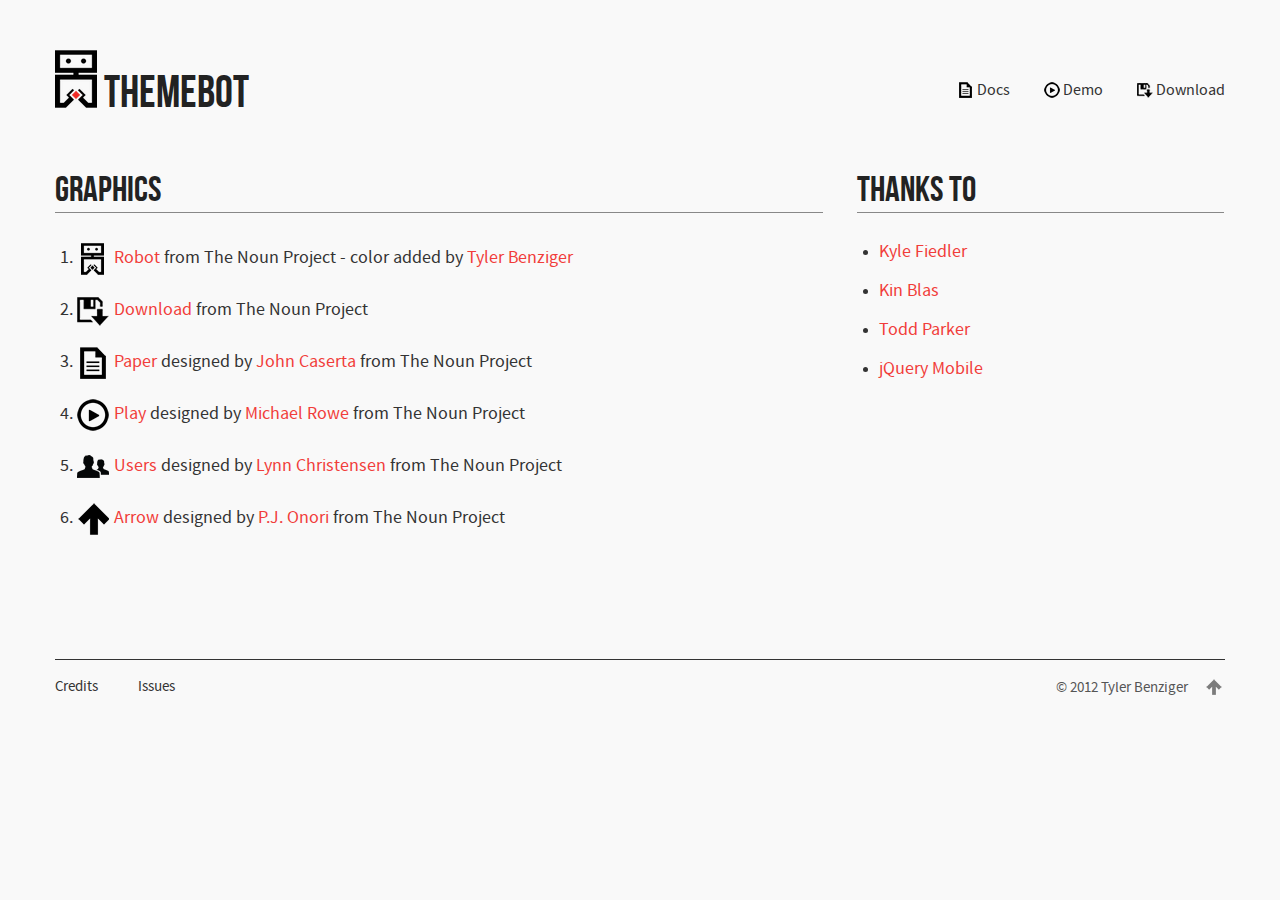
<file: credits.html>
<!DOCTYPE html>
<html>
<head>
  <meta http-equiv="content-type" content="text/html; charset=utf-8" />
  <meta name="viewport" content="width=device-width, initial-scale=1, maximum-scale=1">

  <title>ThemeBot</title>

  <link rel="stylesheet" href="css/skeleton.css" type="text/css" />
  <link rel="stylesheet" href="css/styles.css" type="text/css" />
  <link rel="stylesheet" href="css/font.css" type="text/css" />

  <script type="text/javascript" charset="utf-8" src="js/jquery.min.js"></script>
  <script type="text/javascript" charset="utf-8" src="js/layout.js"></script>
</head>
<body>

  <div class="header">
    <div class="container clearfix">
      <div class="twelve columns alpha">
        <a href="index.html" class="brand">ThemeBot</a>
      </div>
      <div class="four columns omega">
        <ul class="nav">
          <li>
            <a href="docs.html"><span class="icon16 paper"></span>Docs</a>
          </li>
          <li>
            <a href="demo.html"><span class="icon16 play"></span>Demo</a>
          </li>
          <li class="last">
            <a href="#"><span class="icon16 download"></span>Download</a>
          </li>
        </ul>
      </div>
    </div>
  </div>


  <div class="main credits">
    <div class="container">
      <div class="row">
        <div class="two-thirds column alpha">
          <div class="content-block">
            <h1>Graphics</h1>
            <ol>
              <li><a href="http://thenounproject.com/noun/robot/#icon-No699" target="_blank"><span class="icon32 robot"></span>Robot</a>  from The Noun Project - color added by <a href="http://tybenz.com">Tyler Benziger</a></li>
              <li><a href="http://thenounproject.com/noun/download/#icon-No433" target="_blank"><span class="icon32 download"></span>Download</a>  from The Noun Project</li>
              <li><a href="http://thenounproject.com/noun/paper/#icon-No1313" target="_blank"><span class="icon32 paper"></span>Paper</a> designed by <a href="http://thenounproject.com/johncaserta" target="_blank">John Caserta</a> from The Noun Project</li>
              <li><a href="http://thenounproject.com/noun/play/#icon-No5206" target="_blank"><span class="icon32 play"></span>Play</a> designed by <a href="http://thenounproject.com/Mikhail1986" target="_blank">Michael Rowe</a> from The Noun Project</li>
              <li><a href="http://thenounproject.com/noun/user/#icon-No4521" target="_blank"><span class="icon32 users"></span>Users</a> designed by <a href="http://thenounproject.com/lynnthemac" target="_blank">Lynn Christensen</a> from The Noun Project</li>
              <li><a href="http://thenounproject.com/noun/arrow/#icon-No2753" target="_blank"><span class="icon32 arrow-up"></span>Arrow</a> designed by <a href="http://thenounproject.com/somerandomdude" target="_blank">P.J. Onori</a> from The Noun Project</li>
            </ol>
          </div>
        </div>
        <div class="one-third column omega">
          <div class="content-block">
            <h1>Thanks to</h1>
              <ul>
                <li><a href="http://twitter.com/kylefiedler">Kyle Fiedler</a></li>
                <li><a href="twitter.com/jblas">Kin Blas</a></li>
                <li><a href="http://twitter.com/toddmparker">Todd Parker</a></li>
                <li><a href="http://jquerymobile.com">jQuery Mobile</a></li>
              </ul>
          </div>
        </div>
      </div>
    </div>
  </div>

  <div class="footer">
    <div class="container">
      <div class="eight columns alpha">
        <ul class="links">
          <li class="first">
            <a href="credits.html">Credits</a>
          </li>
          <li>
            <a href="http://github.com/tybenz/themebot/issues">Issues</a>
          </li>
        </ul>
      </div>
      <div class="eight columns omega">
        <div class="right">
          <span class="copyright">&copy; 2012 <a href="http://tybenz.com">Tyler Benziger</a></span>
          <a href="#" class="top-link"><span class="icon16 arrow-up"></span></a>
        </div>
      </div>
    </div>
  </div>

</body>
</html>
</file>
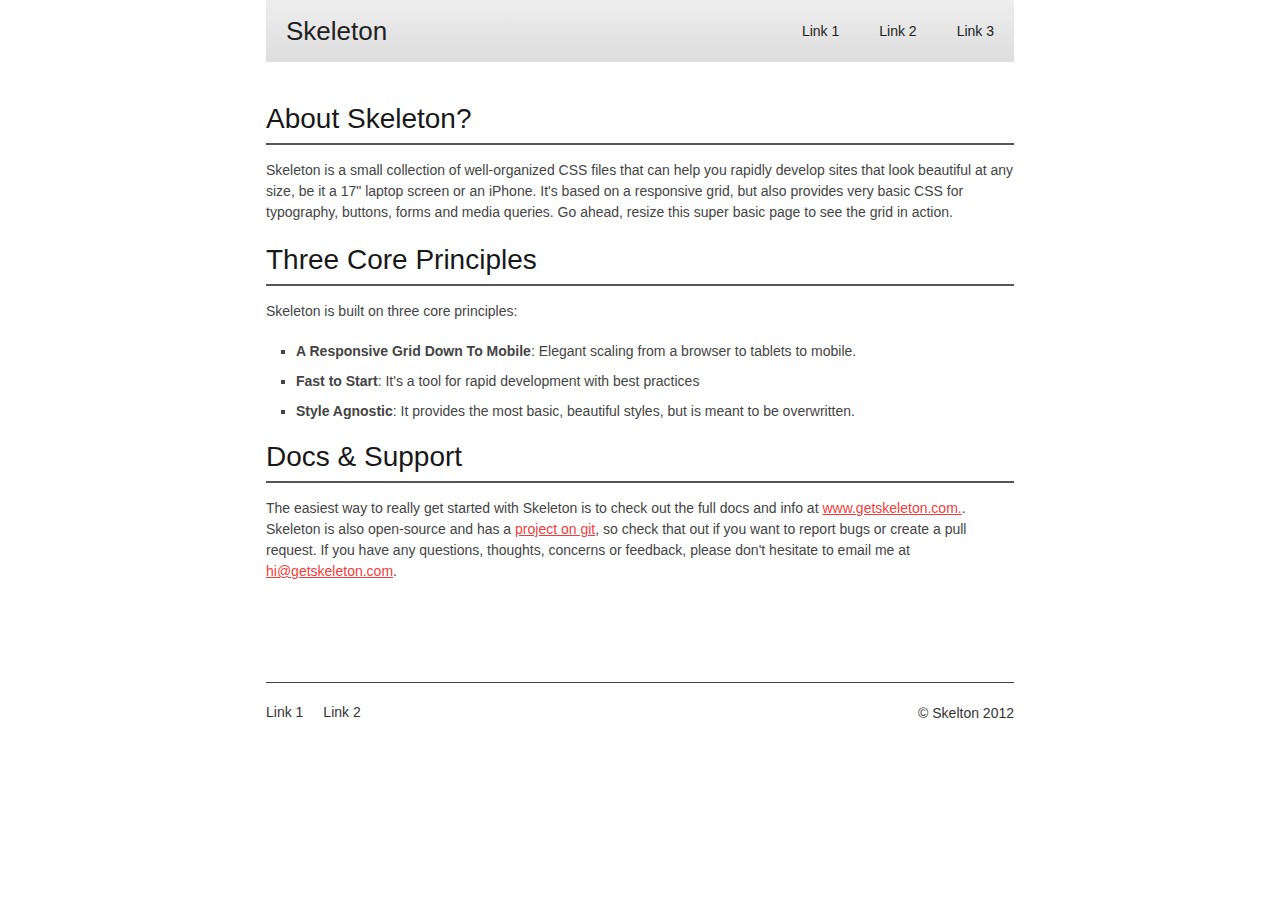
<file: skeleton/skeleton.html>
<!DOCTYPE html>
<!--[if lt IE 7 ]><html class="ie ie6" lang="en"> <![endif]-->
<!--[if IE 7 ]><html class="ie ie7" lang="en"> <![endif]-->
<!--[if IE 8 ]><html class="ie ie8" lang="en"> <![endif]-->
<!--[if (gte IE 9)|!(IE)]><!--><html lang="en"> <!--<![endif]-->
<head>

	<!-- Basic Page Needs
  ================================================== -->
	<meta charset="utf-8">
	<title>Your Page Title Here :)</title>
	<meta name="description" content="">
	<meta name="author" content="">

	<!-- Mobile Specific Metas
  ================================================== -->
	<meta name="viewport" content="width=device-width, initial-scale=1, maximum-scale=1">

	<!-- CSS
  ================================================== -->
	<link rel="stylesheet" href="skeleton.css" id="stylesheet">

	<!--[if lt IE 9]>
		<script src="http://html5shim.googlecode.com/svn/trunk/html5.js"></script>
	<![endif]-->

	<!-- Favicons
	================================================== -->
	<link rel="shortcut icon" href="images/favicon.ico">
	<link rel="apple-touch-icon" href="images/apple-touch-icon.png">
	<link rel="apple-touch-icon" sizes="72x72" href="images/apple-touch-icon-72x72.png">
	<link rel="apple-touch-icon" sizes="114x114" href="images/apple-touch-icon-114x114.png">

</head>
<body>



	<!-- Primary Page Layout
	================================================== -->

	<!-- Delete everything in this .container and get started on your own site! -->

    <div class="container">
      <div class="sixteen columns header">
        <ul class="nav">
          <li><a href="#">Link 1</a></li>
          <li><a href="#">Link 2</a></li>
          <li><a href="#">Link 3</a></li>
        </ul>
        <h1 class="logo">Skeleton</h1>
      </div>
    </div>
  <div class="container">
		<div class="sixteen columns">
			<div class="post">
        <h3>About Skeleton?</h3>
        <p>Skeleton is a small collection of well-organized CSS files that can help you rapidly develop sites that look beautiful at any size, be it a 17" laptop screen or an iPhone. It's based on a responsive grid, but also provides very basic CSS for typography, buttons, forms and media queries. Go ahead, resize this super basic page to see the grid in action.</p>
			</div>
			<div class="post">
        <h3>Three Core Principles</h3>
        <p>Skeleton is built on three core principles:</p>
			<ul class="square">
				<li><strong>A Responsive Grid Down To Mobile</strong>: Elegant scaling from a browser to tablets to mobile.</li>
				<li><strong>Fast to Start</strong>: It's a tool for rapid development with best practices</li>
				<li><strong>Style Agnostic</strong>: It provides the most basic, beautiful styles, but is meant to be overwritten.</li>
			</ul>
			</div>
			<div class="post">
        <h3>Docs &amp; Support</h3>
        <p>The easiest way to really get started with Skeleton is to check out the full docs and info at <a href="http://www.getskeleton.com">www.getskeleton.com.</a>. Skeleton is also open-source and has a <a href="https://github.com/dhgamache/skeleton">project on git</a>, so check that out if you want to report bugs or create a pull request. If you have any questions, thoughts, concerns or feedback, please don't hesitate to email me at <a href="mailto:hi@getskeleton.com">hi@getskeleton.com</a>.</p>
			</div>
      <div class="footer">
        <ul class="links">
          <li><a href="#">Link 1</a></li>
          <li><a href="#">Link 2</a></li>
        </ul>
        <div class="copyright">&copy; Skelton 2012</div>
      </div>
		</div>

	</div><!-- container -->


<!-- End Document
================================================== -->
</body>
</html>
</file>
<file: css/skeleton.css>
/*
* Skeleton V1.2
* Copyright 2011, Dave Gamache
* www.getskeleton.com
* Free to use under the MIT license.
* http://www.opensource.org/licenses/mit-license.php
* 6/20/2012
*/


/* Table of Contents
==================================================
    #Base 960 Grid
    #Tablet (Portrait)
    #Mobile (Portrait)
    #Mobile (Landscape)
    #Clearing */

/* #Base 1170 Grid
================================================== */

    .container                                  { position: relative; width: 1170px; margin: 0 auto; padding: 0; }
    .container .column,
    .container .columns                         { float: left; display: inline; margin-left: 17px; margin-right: 17px; }
    .row                                        { margin-bottom: 34px; }

    /* Nested Column Classes */
    .column.alpha, .columns.alpha               { margin-left: 0; }
    .column.omega, .columns.omega               { margin-right: 0; }

    /* Base Grid */
    .container .one.column,
    .container .one.columns                     { width: 41.25px;  }
    .container .two.columns                     { width: 116.5px; }
    .container .three.columns                   { width: 191.75px; }
    .container .four.columns                    { width: 267px; }
    .container .five.columns                    { width: 342.25px; }
    .container .six.columns                     { width: 417.5px; }
    .container .seven.columns                   { width: 492.75px; }
    .container .eight.columns                   { width: 568px; }
    .container .nine.columns                    { width: 643.25px; }
    .container .ten.columns                     { width: 718.5px; }
    .container .eleven.columns                  { width: 793.75px; }
    .container .twelve.columns                  { width: 869px; }
    .container .thirteen.columns                { width: 944.25px; }
    .container .fourteen.columns                { width: 1019.5px; }
    .container .fifteen.columns                 { width: 1094.75px; }
    .container .sixteen.columns                 { width: 1170px; }

    .container .one-third.column                { width: 367px; }
    .container .two-thirds.column               { width: 768px; }

    /* Offsets */
    .container .offset-by-one                   { padding-left: 75.25px;  }
    .container .offset-by-two                   { padding-left: 150.5px; }
    .container .offset-by-three                 { padding-left: 225.75px; }
    .container .offset-by-four                  { padding-left: 301.0px; }
    .container .offset-by-five                  { padding-left: 376.25px; }
    .container .offset-by-six                   { padding-left: 451.5px; }
    .container .offset-by-seven                 { padding-left: 526.75px; }
    .container .offset-by-eight                 { padding-left: 602.0px; }
    .container .offset-by-nine                  { padding-left: 677.25px; }
    .container .offset-by-ten                   { padding-left: 752.5px; }
    .container .offset-by-eleven                { padding-left: 827.75px; }
    .container .offset-by-twelve                { padding-left: 903.0px; }
    .container .offset-by-thirteen              { padding-left: 978.25px; }
    .container .offset-by-fourteen              { padding-left: 1053.5px; }
    .container .offset-by-fifteen               { padding-left: 1128.75px; }

/* #Base 960 Grid
================================================== */

    @media only screen and (min-width: 960px) and (max-width: 1169px) {
        .container                                  { position: relative; width: 960px; margin: 0 auto; padding: 0; }
        .container .column,
        .container .columns                         { float: left; display: inline; margin-left: 10px; margin-right: 10px; }
        .row                                        { margin-bottom: 20px; }

        /* Nested Column Classes */
        .column.alpha, .columns.alpha               { margin-left: 0; }
        .column.omega, .columns.omega               { margin-right: 0; }

        /* Base Grid */
        .container .one.column,
        .container .one.columns                     { width: 40px;  }
        .container .two.columns                     { width: 100px; }
        .container .three.columns                   { width: 160px; }
        .container .four.columns                    { width: 220px; }
        .container .five.columns                    { width: 280px; }
        .container .six.columns                     { width: 340px; }
        .container .seven.columns                   { width: 400px; }
        .container .eight.columns                   { width: 460px; }
        .container .nine.columns                    { width: 520px; }
        .container .ten.columns                     { width: 580px; }
        .container .eleven.columns                  { width: 640px; }
        .container .twelve.columns                  { width: 700px; }
        .container .thirteen.columns                { width: 760px; }
        .container .fourteen.columns                { width: 820px; }
        .container .fifteen.columns                 { width: 880px; }
        .container .sixteen.columns                 { width: 940px; }

        .container .one-third.column                { width: 300px; }
        .container .two-thirds.column               { width: 620px; }

        /* Offsets */
        .container .offset-by-one                   { padding-left: 60px;  }
        .container .offset-by-two                   { padding-left: 120px; }
        .container .offset-by-three                 { padding-left: 180px; }
        .container .offset-by-four                  { padding-left: 240px; }
        .container .offset-by-five                  { padding-left: 300px; }
        .container .offset-by-six                   { padding-left: 360px; }
        .container .offset-by-seven                 { padding-left: 420px; }
        .container .offset-by-eight                 { padding-left: 480px; }
        .container .offset-by-nine                  { padding-left: 540px; }
        .container .offset-by-ten                   { padding-left: 600px; }
        .container .offset-by-eleven                { padding-left: 660px; }
        .container .offset-by-twelve                { padding-left: 720px; }
        .container .offset-by-thirteen              { padding-left: 780px; }
        .container .offset-by-fourteen              { padding-left: 840px; }
        .container .offset-by-fifteen               { padding-left: 900px; }
    }



/* #Tablet (Portrait)
================================================== */

    /* Note: Design for a width of 768px */

    @media only screen and (min-width: 768px) and (max-width: 959px) {
        .container                                  { width: 768px; }
        .container .column,
        .container .columns                         { margin-left: 10px; margin-right: 10px;  }
        .column.alpha, .columns.alpha               { margin-left: 0; margin-right: 10px; }
        .column.omega, .columns.omega               { margin-right: 0; margin-left: 10px; }
        .alpha.omega                                { margin-left: 0; margin-right: 0; }

        .container .one.column,
        .container .one.columns                     { width: 28px; }
        .container .two.columns                     { width: 76px; }
        .container .three.columns                   { width: 124px; }
        .container .four.columns                    { width: 172px; }
        .container .five.columns                    { width: 220px; }
        .container .six.columns                     { width: 268px; }
        .container .seven.columns                   { width: 316px; }
        .container .eight.columns                   { width: 364px; }
        .container .nine.columns                    { width: 412px; }
        .container .ten.columns                     { width: 460px; }
        .container .eleven.columns                  { width: 508px; }
        .container .twelve.columns                  { width: 556px; }
        .container .thirteen.columns                { width: 604px; }
        .container .fourteen.columns                { width: 652px; }
        .container .fifteen.columns                 { width: 700px; }
        .container .sixteen.columns                 { width: 748px; }

        .container .one-third.column                { width: 236px; }
        .container .two-thirds.column               { width: 492px; }

        /* Offsets */
        .container .offset-by-one                   { padding-left: 48px; }
        .container .offset-by-two                   { padding-left: 96px; }
        .container .offset-by-three                 { padding-left: 144px; }
        .container .offset-by-four                  { padding-left: 192px; }
        .container .offset-by-five                  { padding-left: 240px; }
        .container .offset-by-six                   { padding-left: 288px; }
        .container .offset-by-seven                 { padding-left: 336px; }
        .container .offset-by-eight                 { padding-left: 384px; }
        .container .offset-by-nine                  { padding-left: 432px; }
        .container .offset-by-ten                   { padding-left: 480px; }
        .container .offset-by-eleven                { padding-left: 528px; }
        .container .offset-by-twelve                { padding-left: 576px; }
        .container .offset-by-thirteen              { padding-left: 624px; }
        .container .offset-by-fourteen              { padding-left: 672px; }
        .container .offset-by-fifteen               { padding-left: 720px; }
    }


/*  #Mobile (Portrait)
================================================== */

    /* Note: Design for a width of 320px */

    @media only screen and (max-width: 767px) {
        .container { width: 300px; }
        .container .columns,
        .container .column { margin: 0; }

        .container .one.column,
        .container .one.columns,
        .container .two.columns,
        .container .three.columns,
        .container .four.columns,
        .container .five.columns,
        .container .six.columns,
        .container .seven.columns,
        .container .eight.columns,
        .container .nine.columns,
        .container .ten.columns,
        .container .eleven.columns,
        .container .twelve.columns,
        .container .thirteen.columns,
        .container .fourteen.columns,
        .container .fifteen.columns,
        .container .sixteen.columns,
        .container .one-third.column,
        .container .two-thirds.column  { width: 300px; }

        /* Offsets */
        .container .offset-by-one,
        .container .offset-by-two,
        .container .offset-by-three,
        .container .offset-by-four,
        .container .offset-by-five,
        .container .offset-by-six,
        .container .offset-by-seven,
        .container .offset-by-eight,
        .container .offset-by-nine,
        .container .offset-by-ten,
        .container .offset-by-eleven,
        .container .offset-by-twelve,
        .container .offset-by-thirteen,
        .container .offset-by-fourteen,
        .container .offset-by-fifteen { padding-left: 0; }

    }


/* #Mobile (Landscape)
================================================== */

    /* Note: Design for a width of 480px */

    @media only screen and (min-width: 480px) and (max-width: 767px) {
        .container { width: 420px; }
        .container .columns,
        .container .column { margin: 0; }

        .container .one.column,
        .container .one.columns,
        .container .two.columns,
        .container .three.columns,
        .container .four.columns,
        .container .five.columns,
        .container .six.columns,
        .container .seven.columns,
        .container .eight.columns,
        .container .nine.columns,
        .container .ten.columns,
        .container .eleven.columns,
        .container .twelve.columns,
        .container .thirteen.columns,
        .container .fourteen.columns,
        .container .fifteen.columns,
        .container .sixteen.columns,
        .container .one-third.column,
        .container .two-thirds.column { width: 420px; }
    }


/* #Clearing
================================================== */

    /* Self Clearing Goodness */
    .container:after { content: "\0020"; display: block; height: 0; clear: both; visibility: hidden; }

    /* Use clearfix class on parent to clear nested columns,
    or wrap each row of columns in a <div class="row"> */
    .clearfix:before,
    .clearfix:after,
    .row:before,
    .row:after {
      content: '\0020';
      display: block;
      overflow: hidden;
      visibility: hidden;
      width: 0;
      height: 0; }
    .row:after,
    .clearfix:after {
      clear: both; }
    .row,
    .clearfix {
      zoom: 1; }

    /* You can also use a <br class="clear" /> to clear columns */
    .clear {
      clear: both;
      display: block;
      overflow: hidden;
      visibility: hidden;
      width: 0;
      height: 0;
    }
</file>
<file: css/styles.css>
html, body {
  overflow-x: hidden;
}

body {
  font-family: 'Source Sans Pro', Helvetica, Arial, sans-serif;
  margin: 0;
  color: #555;
  background-color: #f9f9f9;
}

h1, h2, h3, h4, h5 {
  margin: 7px 0;
  color: #222;
  font-family: 'Bebas Neue', Helvetica, Arial, sans-serif;
  font-weight: normal;
}

a {
  color: #f13d3a;
  text-decoration: none;
}

a:hover {
  text-decoration: underline;
  color: #f13d3a;
}

.button {
  display: inline-block;
  border: 1px solid #f13d3a;
  border-radius: 2px;
  box-shadow: 0 2px 2px 0 rgba(0,0,0,0.3);
  padding: 3px 10px;
  font-family: 'Bebas Neue', Helvetica, Arial, sans-serif;
  background-color: #f13d3a;
  background-image: -webkit-gradient(linear, left top, left bottom, from(#f13d3a), to(#CC2500));
  background-image: -webkit-linear-gradient(top, #f13d3a, #CC2500);
  background-image:    -moz-linear-gradient(top, #f13d3a, #CC2500);
  background-image:      -o-linear-gradient(top, #f13d3a, #CC2500);
  background-image:         linear-gradient(to bottom, #f13d3a, #CC2500);
  box-shadow: 0 2px 3px 0 rgba(0, 0, 0, 0.3);
  color: #f9f9f9 !important;
  text-shadow: 0 -1px 1px #444;
}

.small-button {
  font-size: 30px;
}

.button:hover {
  text-decoration: none;
  background-color: #f13d3a;
  background-image: -webkit-gradient(linear, left top, left bottom, from(#f13d3a), to(#D92512));
  background-image: -webkit-linear-gradient(top, #f13d3a, #D92512);
  background-image:    -moz-linear-gradient(top, #f13d3a, #D92512);
  background-image:      -o-linear-gradient(top, #f13d3a, #D92512);
  background-image:         linear-gradient(to bottom, #f13d3a, #D92512);
}

.button:active {
  position: relative;
  top: 2px;
  box-shadow: 0 0 3px 0 rgba(0, 0, 0, 0.3);
  background-color: #D92512;
  background-image: -webkit-gradient(linear, left top, left bottom, from(#D92512), to(#f13d3a));
  background-image: -webkit-linear-gradient(top, #D92512, #f13d3a);
  background-image:    -moz-linear-gradient(top, #D92512, #f13d3a);
  background-image:      -o-linear-gradient(top, #D92512, #f13d3a);
  background-image:         linear-gradient(to bottom, #D92512, #f13d3a);
}

.center {
  text-align: center;
}

.right {
  float: right !important;
}

.left {
  float: left;
}

.header {
  padding: 10px 0;
  margin: 40px 0;
}

.header .container {
  position: relative;
}

.brand {
  color: #222;
  font-size: 45px;
  font-family: 'Bebas Neue', Helvetica, Arial, sans-serif;
  float: left;
  width: 145px;
  height: 45px;
  padding-left: 49px;
  padding-top: 17px;
  background: url(../img/robot-red.png) no-repeat;
  vertical-align: text-bottom;
}

.brand:hover {
  text-decoration: none;
}

.brand img {
  height: 58px;
  margin-right: 7px;
}

.header .nav {
  list-style: none;
  padding: 0;
  color: #333;
  font-size: 16px;
  line-height: 16px;
  margin: 0;
  margin: 33px 0 0;
}

.header .nav img {
  height: 16px;
  vertical-align: middle;
  margin-right: 5px;
}

.header .nav li {
  float: left;
  margin: 0 34px 0 0;
}

.header .nav li.last {
  margin-right: 0;
}

.header .nav a {
  color: inherit;
}

.main {
  position: relative;
}

.banner {
  background-color: #252525;
  padding: 40px 20px;
  margin-bottom: 40px;
  color: #f9f9f9;
}

.tipbot {
  overflow: visible;
  position: relative;
  padding-right: 0;
  padding-left: 0;
}

.tipbot:before, .tipbot:after {
  content: "";
  position: absolute;
  background-color: #252525;
  top: 0;
  bottom: 0;
  width: 9999px;
  right: 100%;
}

.tipbot:before {
  right: 100%; 
}

.tipbot:after {
  left: 100%;
}

.tipbot strong {
  color: #f13d3a;
}

.tipbot h2 {
  font-size: 22px;
  margin: 0;
  float: left;
  position: relative;
  top: 3px;
  margin-right: 15px;
  color: inherit;
}

.content-block .tipbot h2, .landing .content-block h2 {
  border-bottom: none;
}

.content-block .tipbot p {
  font-size: 32px;
  line-height: 1.3em;
  margin: 0;
  position: relative;
}

.hero.banner {
  padding: 60px 0 80px;
  margin: 0 0 40px;
}

.hero.banner h1 {
  font-size: 77.8px;
  line-height: 75px;
  margin: 20px 0 0;
  text-shadow: 1px 1px 0 #000;
  color: inherit;
}

.hero.banner p {
  line-height: 150%;
  margin: 0;
  font-size: 21px;
  color: inherit;
}

.hero.banner .button {
  font-size: 52px;
  text-align: center;
  line-height: 42px;
  padding: 25px 0 23px;
  margin-top: 27px;
  width: 100%;
  border-radius: 10px;
}

.subnav {
  background: #f0f0f0;
  border-radius: 3px;
  border: 1px solid #bbbbbb;
  list-style: none;
  margin: 0 0 20px;
  color: #333;
  padding: 15px 30px;
  font-family: 'Bebas Neue', Helvetica, Arial, sans-serif;
  -webkit-box-shadow: 0px 0px 3px 0px rgba(0,0,0,0.2) inset;
  box-shadow: 0px 0px 3px 0px rgba(0,0,0,0.2) inset;
}

.subnav li {
  margin: 20px 0;
  font-size: 26px;
  letter-spacing: 0.05em;
  text-shadow: 0 1px 0 white;
}

.subnav a {
  color: inherit;
}

.content-block {
  font-size: 18px;
}

.content-block p {
  margin-bottom: 40px;
  line-height: 1.4em;
}

.content-block h1, .content-block h2, .content-block h3, .content-block h4, .content-block h5 {
  border-bottom: 1px solid #888;
}

.placeholder {
  border: 2px solid #222;
  width: 180px;
  float: left;
  margin-right: 20px;
  height: 180px;
  background-color: #eee;
  text-align: center;
}

.placeholder:after {
  content: "Image goes here";
  position: relative;
  top: 80px;
  color: #222;
}

.placeholder.round {
  border-radius: 100px;
}

.placeholder.light {
  background: #eee;
}

.placeholder.medium {
  background: #ddd;
}

.placeholder.dark {
  background: #aaa;
}

.placeholder.darkest {
  background: #666;
}

.placeholder.green {
  background: #00f485;
}

.placeholder.red {
  background: #f42500;
}

.placeholder.blue {
  background: #0085f4;
}

.placeholder.yellow {
  background: #fec106;
}

.placeholder.right {
  float: right;
  margin-right: 0;
  margin-left: 20px;
}

.landing .content-block img {
  float: left;
  margin-right: 20px;
  width: 80px;
}

.footer {
  font-size: 15px;
  margin-top: 60px;
}

.footer .container {
  padding-top: 20px;
  border-top: 1px solid #333;
}

.footer .links {
  list-style: none;
  padding: 0;
  margin: 0;
}

.footer .links li {
  margin: 0 20px;
  float: left;
}

.footer .links li.first {
  margin-left: 0;
}

.footer a {
  color: inherit;
}

.footer .right {
  text-align: right;
  height: 108px;
  position: relative;
  width: 300px;
}

.footer .top-link {
  float: none;
  margin: 0 0 0 15px;
  vertical-align: middle;
}

pre {
  border: 1px solid #aaa;
  padding: 10px;
  margin-bottom: 40px;
  line-height: 1.4em;
}

ol, ul {
  padding-left: 22px;
  margin: 30px 0;
  color: #333;
}

ol li, ul li {
  margin: 20px 0;
}

.top-link {
  font-size: 14px;
  font-family: 'Source Sans Pro', Helvetica, Arial, sans-serif;
  color: inherit;
  float: right;
  margin-top: 23px;
  opacity: .5;
}

.top-link img {
  height: 14px;
}

.top-link:hover {
  opacity: 1;
}

.credits ol img {
  height: 32px;
  vertical-align:middle;
  margin-right: 5px;
}

.icon16{
  display: inline-block;
  vertical-align: middle;
  position: relative;
  top: -1px;
  width:16px;
  height:16px;
  margin-right: 3px;
  background:url("../img/icons16.png") top left no-repeat;
}
.icon16.arrow-up{ background-position:0 0; }
.icon16.paper{ background-position:-16px 0; }
.icon16.users{ background-position:-32px 0; }
.icon16.play{ background-position:-48px 0; }
.icon16.robot{ background-position:-64px 0; }
.icon16.download{ background-position:-80px 0; }

.icon32{
  display: inline-block;
  vertical-align: middle;
  width:32px;
  height:32px;
  margin-right: 5px;
  background:url("../img/icons32.png") top left no-repeat;
}
.icon32.arrow-up{ background-position:0 0; }
.icon32.paper{ background-position:-32px 0; }
.icon32.users{ background-position:-64px 0; }
.icon32.play{ background-position:-96px 0; }
.icon32.robot{ background-position:-128px 0; }
.icon32.download{ background-position:-160px 0; }

@media only screen and (min-width: 960px) and (max-width: 1169px) {
  .hero.banner h1 {
    font-size: 62px;
    margin-bottom: 0;
  }

  .hero.banner p {
    font-size: 16.7px;
  }

  .hero.banner .button {
    font-size: 60px;
    padding: 27px 0 23px;
  }

  .content-block {
    font-size: 16px;
  }

  .header .nav li {
    margin-right: 15px;
    font-size: 15px;
  }
}
@media only screen and (min-width: 959px) {
  .header .nav .small {
    display: inline;
  }
  .header .nav .large {
    display: none;
  }
}

@media only screen and (max-width: 767px) {
  .header .nav .small {
    display: inline;
  }
  .header .nav .large {
    display: none;
  }
}

@media only screen and (min-width: 768px) and (max-width: 959px) {
  .hero.banner h1 {
    font-size: 49.8px;
    margin-bottom: 0;
  }

  .hero.banner p {
    font-size: 18px;
  }

  .hero.banner .button {
    font-size: 60px;
    padding: 44px 0 41px;
  }

  .content-block {
    font-size: 16px;
  }

  .header .nav {
    margin: 26px 0 0;
  }

  .header .nav li {
    margin-right: 30px;
  }

  .content-block {
    font-size: 14px;
  }
  .header .nav .small {
    display: none;
  }
  .header .nav .large {
    display: inline;
  }
}

@media only screen and (max-width: 758px) {
  .hero.banner h1 {
    font-size: 91px;
    line-height: 79px;
    margin-bottom: 20px;
  }

  .hero.banner p {
    font-size: 18px;
  }

  .hero.banner .button {
    font-size: 83px;
    padding: 44px 0 41px;
  }

  .footer .right {
    position: relative;
    bottom: 17px;
  }
}

@media only screen and (max-width: 479px) {
  .hero.banner h1 {
    font-size: 73.7px;
    line-height: 71px;
  }

  .hero.banner p {
    font-size: 19px;
  }

  .footer .links li {
    margin: 0 9px;
  }

  .subnav {
    padding: 0 18px;
  }

  .subnav li {
    font-size: 22px;
  }
}
</file>
<file: css/font.css>
@font-face {
    font-family: 'Bebas Neue';
    src: url('../font/bebas-neue/BebasNeue-webfont.eot');
    src: url('../font/bebas-neue/BebasNeue-webfont.eot?#iefix') format('embedded-opentype'),
         url('../font/bebas-neue/BebasNeue-webfont.woff') format('woff'),
         url('../font/bebas-neue/BebasNeue-webfont.ttf') format('truetype'),
         url('../font/bebas-neue/BebasNeue-webfont.svg#BebasNeueRegular') format('svg');
    font-weight: normal;
    font-style: normal;
}

@font-face {
    font-family: 'Source Sans Pro';
    src: url('../font/source-sans-pro/SourceSansPro-SemiboldIt-webfont.eot');
    src: url('../font/source-sans-pro/SourceSansPro-SemiboldIt-webfont.eot?#iefix') format('embedded-opentype'),
         url('../font/source-sans-pro/SourceSansPro-SemiboldIt-webfont.woff') format('woff'),
         url('../font/source-sans-pro/SourceSansPro-SemiboldIt-webfont.ttf') format('truetype'),
         url('../font/source-sans-pro/SourceSansPro-SemiboldIt-webfont.svg#SourceSansProSemiboldItalic') format('svg');
    font-weight: bold;
    font-style: italic;
}

@font-face {
    font-family: 'Source Sans Pro';
    src: url('../font/source-sans-pro/SourceSansPro-Bold-webfont.eot');
    src: url('../font/source-sans-pro/SourceSansPro-Bold-webfont.eot?#iefix') format('embedded-opentype'),
         url('../font/source-sans-pro/SourceSansPro-Bold-webfont.woff') format('woff'),
         url('../font/source-sans-pro/SourceSansPro-Bold-webfont.ttf') format('truetype'),
         url('../font/source-sans-pro/SourceSansPro-Bold-webfont.svg#SourceSansProBold') format('svg');
    font-weight: 800;
    font-style: normal;
}

@font-face {
    font-family: 'Source Sans Pro';
    src: url('../font/source-sans-pro/SourceSansPro-BoldIt-webfont.eot');
    src: url('../font/source-sans-pro/SourceSansPro-BoldIt-webfont.eot?#iefix') format('embedded-opentype'),
         url('../font/source-sans-pro/SourceSansPro-BoldIt-webfont.woff') format('woff'),
         url('../font/source-sans-pro/SourceSansPro-BoldIt-webfont.ttf') format('truetype'),
         url('../font/source-sans-pro/SourceSansPro-BoldIt-webfont.svg#SourceSansProBoldItalic') format('svg');
    font-weight: bold;
    font-style: italic;
}

@font-face {
    font-family: 'Source Sans Pro';
    src: url('../font/source-sans-pro/SourceSansPro-Black-webfont.eot');
    src: url('../font/source-sans-pro/SourceSansPro-Black-webfont.eot?#iefix') format('embedded-opentype'),
         url('../font/source-sans-pro/SourceSansPro-Black-webfont.woff') format('woff'),
         url('../font/source-sans-pro/SourceSansPro-Black-webfont.ttf') format('truetype'),
         url('../font/source-sans-pro/SourceSansPro-Black-webfont.svg#SourceSansProBlack') format('svg');
    font-weight: 900;
    font-style: normal;
}

@font-face {
    font-family: 'Source Sans Pro';
    src: url('../font/source-sans-pro/SourceSansPro-BlackIt-webfont.eot');
    src: url('../font/source-sans-pro/SourceSansPro-BlackIt-webfont.eot?#iefix') format('embedded-opentype'),
         url('../font/source-sans-pro/SourceSansPro-BlackIt-webfont.woff') format('woff'),
         url('../font/source-sans-pro/SourceSansPro-BlackIt-webfont.ttf') format('truetype'),
         url('../font/source-sans-pro/SourceSansPro-BlackIt-webfont.svg#SourceSansProBlackItalic') format('svg');
    font-weight: 900;
    font-style: italic;
}

@font-face {
    font-family: 'Source Sans Pro';
    src: url('../font/source-sans-pro/SourceSansPro-ExtraLight-webfont.eot');
    src: url('../font/source-sans-pro/SourceSansPro-ExtraLight-webfont.eot?#iefix') format('embedded-opentype'),
         url('../font/source-sans-pro/SourceSansPro-ExtraLight-webfont.woff') format('woff'),
         url('../font/source-sans-pro/SourceSansPro-ExtraLight-webfont.ttf') format('truetype'),
         url('../font/source-sans-pro/SourceSansPro-ExtraLight-webfont.svg#SourceSansProExtraLight') format('svg');
    font-weight: 100;
    font-style: normal;
}

@font-face {
    font-family: 'Source Sans Pro';
    src: url('../font/source-sans-pro/SourceSansPro-ExtraLightIt-webfont.eot');
    src: url('../font/source-sans-pro/SourceSansPro-ExtraLightIt-webfont.eot?#iefix') format('embedded-opentype'),
         url('../font/source-sans-pro/SourceSansPro-ExtraLightIt-webfont.woff') format('woff'),
         url('../font/source-sans-pro/SourceSansPro-ExtraLightIt-webfont.ttf') format('truetype'),
         url('../font/source-sans-pro/SourceSansPro-ExtraLightIt-webfont.svg#SourceSansProExtraLightItalic') format('svg');
    font-weight: 100;
    font-style: italic;
}

@font-face {
    font-family: 'Source Sans Pro';
    src: url('../font/source-sans-pro/SourceSansPro-Light-webfont.eot');
    src: url('../font/source-sans-pro/SourceSansPro-Light-webfont.eot?#iefix') format('embedded-opentype'),
         url('../font/source-sans-pro/SourceSansPro-Light-webfont.woff') format('woff'),
         url('../font/source-sans-pro/SourceSansPro-Light-webfont.ttf') format('truetype'),
         url('../font/source-sans-pro/SourceSansPro-Light-webfont.svg#SourceSansProLight') format('svg');
    font-weight: lighter;
    font-style: normal;
}

@font-face {
    font-family: 'Source Sans Pro';
    src: url('../font/source-sans-pro/SourceSansPro-LightIt-webfont.eot');
    src: url('../font/source-sans-pro/SourceSansPro-LightIt-webfont.eot?#iefix') format('embedded-opentype'),
         url('../font/source-sans-pro/SourceSansPro-LightIt-webfont.woff') format('woff'),
         url('../font/source-sans-pro/SourceSansPro-LightIt-webfont.ttf') format('truetype'),
         url('../font/source-sans-pro/SourceSansPro-LightIt-webfont.svg#SourceSansProLightItalic') format('svg');
    font-weight: lighter;
    font-style: italic;
}

@font-face {
    font-family: 'Source Sans Pro';
    src: url('../font/source-sans-pro/SourceSansPro-Regular-webfont.eot');
    src: url('../font/source-sans-pro/SourceSansPro-Regular-webfont.eot?#iefix') format('embedded-opentype'),
         url('../font/source-sans-pro/SourceSansPro-Regular-webfont.woff') format('woff'),
         url('../font/source-sans-pro/SourceSansPro-Regular-webfont.ttf') format('truetype'),
         url('../font/source-sans-pro/SourceSansPro-Regular-webfont.svg#SourceSansProRegular') format('svg');
    font-weight: normal;
    font-style: normal;
}

@font-face {
    font-family: 'Source Sans Pro';
    src: url('../font/source-sans-pro/SourceSansPro-It-webfont.eot');
    src: url('../font/source-sans-pro/SourceSansPro-It-webfont.eot?#iefix') format('embedded-opentype'),
         url('../font/source-sans-pro/SourceSansPro-It-webfont.woff') format('woff'),
         url('../font/source-sans-pro/SourceSansPro-It-webfont.ttf') format('truetype'),
         url('../font/source-sans-pro/SourceSansPro-It-webfont.svg#SourceSansProItalic') format('svg');
    font-weight: normal;
    font-style: italic;
}

@font-face {
    font-family: 'Source Sans Pro';
    src: url('../font/source-sans-pro/SourceSansPro-Semibold-webfont.eot');
    src: url('../font/source-sans-pro/SourceSansPro-Semibold-webfont.eot?#iefix') format('embedded-opentype'),
         url('../font/source-sans-pro/SourceSansPro-Semibold-webfont.woff') format('woff'),
         url('../font/source-sans-pro/SourceSansPro-Semibold-webfont.ttf') format('truetype'),
         url('../font/source-sans-pro/SourceSansPro-Semibold-webfont.svg#SourceSansProSemibold') format('svg');
    font-weight: bold;
    font-style: normal;
}

@font-face {
    font-family: 'Source Code Pro';
    src: url('../font/source-code-pro/SourceCodePro-Regular-webfont.eot');
    src: url('../font/source-code-pro/SourceCodePro-Regular-webfont.eot?#iefix') format('embedded-opentype'),
         url('../font/source-code-pro/SourceCodePro-Regular-webfont.woff') format('woff'),
         url('../font/source-code-pro/SourceCodePro-Regular-webfont.ttf') format('truetype'),
         url('../font/source-code-pro/SourceCodePro-Regular-webfont.svg#SourceCodeProRegular') format('svg');
    font-weight: normal;
    font-style: normal;
}

@font-face {
    font-family: 'Source Code Pro';
    src: url('../font/source-code-pro/SourceCodePro-Semibold-webfont.eot');
    src: url('../font/source-code-pro/SourceCodePro-Semibold-webfont.eot?#iefix') format('embedded-opentype'),
         url('../font/source-code-pro/SourceCodePro-Semibold-webfont.woff') format('woff'),
         url('../font/source-code-pro/SourceCodePro-Semibold-webfont.ttf') format('truetype'),
         url('../font/source-code-pro/SourceCodePro-Semibold-webfont.svg#SourceCodeProSemibold') format('svg');
    font-weight: bold;
    font-style: normal;
}

@font-face {
    font-family: 'Source Code Pro';
    src: url('../font/source-code-pro/SourceCodePro-Bold-webfont.eot');
    src: url('../font/source-code-pro/SourceCodePro-Bold-webfont.eot?#iefix') format('embedded-opentype'),
         url('../font/source-code-pro/SourceCodePro-Bold-webfont.woff') format('woff'),
         url('../font/source-code-pro/SourceCodePro-Bold-webfont.ttf') format('truetype'),
         url('../font/source-code-pro/SourceCodePro-Bold-webfont.svg#SourceCodeProBold') format('svg');
    font-weight: bolder;
    font-style: normal;
}
</file>
<file: skeleton/skeleton.css>
/*
* Skeleton V1.2
* Copyright 2011, Dave Gamache
* www.getskeleton.com
* Free to use under the MIT license.
* http://www.opensource.org/licenses/mit-license.php
* 6/20/2012
*/


/* Table of Content
==================================================
	#Reset & Basics
	#Basic Styles
	#Site Styles
	#Typography
	#Links
	#Lists
	#Images
	#Buttons
	#Forms
	#Misc */


/* #Reset & Basics (Inspired by E. Meyers)
================================================== */
	html, body, div, span, applet, object, iframe, h1, h2, h3, h4, h5, h6, p, blockquote, pre, a, abbr, acronym, address, big, cite, code, del, dfn, em, img, ins, kbd, q, s, samp, small, strike, strong, sub, sup, tt, var, b, u, i, center, dl, dt, dd, ol, ul, li, fieldset, form, label, legend, table, caption, tbody, tfoot, thead, tr, th, td, article, aside, canvas, details, embed, figure, figcaption, footer, header, hgroup, menu, nav, output, ruby, section, summary, time, mark, audio, video {
		margin: 0;
		padding: 0;
		border: 0;
		font-size: 100%;
		font: inherit;
		vertical-align: baseline; }
	article, aside, details, figcaption, figure, footer, header, hgroup, menu, nav, section {
		display: block; }
	body {
		line-height: 1; }
	ol, ul {
		list-style: none; }
	blockquote, q {
		quotes: none; }
	blockquote:before, blockquote:after,
	q:before, q:after {
		content: '';
		content: none; }
	table {
		border-collapse: collapse;
		border-spacing: 0; }


/* #Basic Styles
================================================== */
	body {
		background: #fff;
		font: 14px/21px "HelveticaNeue", "Helvetica Neue", Helvetica, Arial, sans-serif;
		color: #444;
		-webkit-font-smoothing: antialiased; /* Fix for webkit rendering */
		-webkit-text-size-adjust: 100%;
 }


/* #Typography
================================================== */
	h1, h2, h3, h4, h5, h6 {
		color: #181818;
		font-family: "Georgia", "Times New Roman", serif;
		font-weight: normal; }
	h1 a, h2 a, h3 a, h4 a, h5 a, h6 a { font-weight: inherit; }
	h1 { font-size: 46px; line-height: 50px; margin-bottom: 14px;}
	h2 { font-size: 35px; line-height: 40px; margin-bottom: 10px; }
	h3 { font-size: 28px; line-height: 34px; margin-bottom: 8px; }
	h4 { font-size: 21px; line-height: 30px; margin-bottom: 4px; }
	h5 { font-size: 17px; line-height: 24px; }
	h6 { font-size: 14px; line-height: 21px; }
	.subheader { color: #777; }

	p { margin: 0 0 20px 0; }
	p img { margin: 0; }
	p.lead { font-size: 21px; line-height: 27px; color: #777;  }

	em { font-style: italic; }
	strong { font-weight: bold; color: #333; }
	small { font-size: 80%; }

/*	Blockquotes  */
	blockquote, blockquote p { font-size: 17px; line-height: 24px; color: #777; font-style: italic; }
	blockquote { margin: 0 0 20px; padding: 9px 20px 0 19px; border-left: 1px solid #ddd; }
	blockquote cite { display: block; font-size: 12px; color: #555; }
	blockquote cite:before { content: "\2014 \0020"; }
	blockquote cite a, blockquote cite a:visited, blockquote cite a:visited { color: #555; }

	hr { border: solid #ddd; border-width: 1px 0 0; clear: both; margin: 10px 0 30px; height: 0; }


/* #Links
================================================== */
	a, a:visited { color: #333; text-decoration: underline; outline: 0; }
	a:hover, a:focus { color: #000; }
	p a, p a:visited { line-height: inherit; }


/* #Lists
================================================== */
	ul, ol { margin-bottom: 20px; }
	ul { list-style: none outside; }
	ol { list-style: decimal; }
	ol, ul.square, ul.circle, ul.disc { margin-left: 30px; }
	ul.square { list-style: square outside; }
	ul.circle { list-style: circle outside; }
	ul.disc { list-style: disc outside; }
	ul ul, ul ol,
	ol ol, ol ul { margin: 4px 0 5px 30px; font-size: 90%;  }
	ul ul li, ul ol li,
	ol ol li, ol ul li { margin-bottom: 6px; }
	li { line-height: 18px; margin-bottom: 12px; }
	ul.large li { line-height: 21px; }
	li p { line-height: 21px; }

/* #Images
================================================== */

	img.scale-with-grid {
		max-width: 100%;
		height: auto; }


/* #Buttons
================================================== */

	.button,
	button,
	input[type="submit"],
	input[type="reset"],
	input[type="button"] {
		background: #eee; /* Old browsers */
		background: #eee -moz-linear-gradient(top, rgba(255,255,255,.2) 0%, rgba(0,0,0,.2) 100%); /* FF3.6+ */
		background: #eee -webkit-gradient(linear, left top, left bottom, color-stop(0%,rgba(255,255,255,.2)), color-stop(100%,rgba(0,0,0,.2))); /* Chrome,Safari4+ */
		background: #eee -webkit-linear-gradient(top, rgba(255,255,255,.2) 0%,rgba(0,0,0,.2) 100%); /* Chrome10+,Safari5.1+ */
		background: #eee -o-linear-gradient(top, rgba(255,255,255,.2) 0%,rgba(0,0,0,.2) 100%); /* Opera11.10+ */
		background: #eee -ms-linear-gradient(top, rgba(255,255,255,.2) 0%,rgba(0,0,0,.2) 100%); /* IE10+ */
		background: #eee linear-gradient(top, rgba(255,255,255,.2) 0%,rgba(0,0,0,.2) 100%); /* W3C */
	  border: 1px solid #aaa;
	  border-top: 1px solid #ccc;
	  border-left: 1px solid #ccc;
	  -moz-border-radius: 3px;
	  -webkit-border-radius: 3px;
	  border-radius: 3px;
	  color: #444;
	  display: inline-block;
	  font-size: 11px;
	  font-weight: bold;
	  text-decoration: none;
	  text-shadow: 0 1px rgba(255, 255, 255, .75);
	  cursor: pointer;
	  margin-bottom: 20px;
	  line-height: normal;
	  padding: 8px 10px;
	  font-family: "HelveticaNeue", "Helvetica Neue", Helvetica, Arial, sans-serif; }

	.button:hover,
	button:hover,
	input[type="submit"]:hover,
	input[type="reset"]:hover,
	input[type="button"]:hover {
		color: #222;
		background: #ddd; /* Old browsers */
		background: #ddd -moz-linear-gradient(top, rgba(255,255,255,.3) 0%, rgba(0,0,0,.3) 100%); /* FF3.6+ */
		background: #ddd -webkit-gradient(linear, left top, left bottom, color-stop(0%,rgba(255,255,255,.3)), color-stop(100%,rgba(0,0,0,.3))); /* Chrome,Safari4+ */
		background: #ddd -webkit-linear-gradient(top, rgba(255,255,255,.3) 0%,rgba(0,0,0,.3) 100%); /* Chrome10+,Safari5.1+ */
		background: #ddd -o-linear-gradient(top, rgba(255,255,255,.3) 0%,rgba(0,0,0,.3) 100%); /* Opera11.10+ */
		background: #ddd -ms-linear-gradient(top, rgba(255,255,255,.3) 0%,rgba(0,0,0,.3) 100%); /* IE10+ */
		background: #ddd linear-gradient(top, rgba(255,255,255,.3) 0%,rgba(0,0,0,.3) 100%); /* W3C */
	  border: 1px solid #888;
	  border-top: 1px solid #aaa;
	  border-left: 1px solid #aaa; }

	.button:active,
	button:active,
	input[type="submit"]:active,
	input[type="reset"]:active,
	input[type="button"]:active {
		border: 1px solid #666;
		background: #ccc; /* Old browsers */
		background: #ccc -moz-linear-gradient(top, rgba(255,255,255,.35) 0%, rgba(10,10,10,.4) 100%); /* FF3.6+ */
		background: #ccc -webkit-gradient(linear, left top, left bottom, color-stop(0%,rgba(255,255,255,.35)), color-stop(100%,rgba(10,10,10,.4))); /* Chrome,Safari4+ */
		background: #ccc -webkit-linear-gradient(top, rgba(255,255,255,.35) 0%,rgba(10,10,10,.4) 100%); /* Chrome10+,Safari5.1+ */
		background: #ccc -o-linear-gradient(top, rgba(255,255,255,.35) 0%,rgba(10,10,10,.4) 100%); /* Opera11.10+ */
		background: #ccc -ms-linear-gradient(top, rgba(255,255,255,.35) 0%,rgba(10,10,10,.4) 100%); /* IE10+ */
		background: #ccc linear-gradient(top, rgba(255,255,255,.35) 0%,rgba(10,10,10,.4) 100%); /* W3C */ }

	.button.full-width,
	button.full-width,
	input[type="submit"].full-width,
	input[type="reset"].full-width,
	input[type="button"].full-width {
		width: 100%;
		padding-left: 0 !important;
		padding-right: 0 !important;
		text-align: center; }

	/* Fix for odd Mozilla border & padding issues */
	button::-moz-focus-inner,
	input::-moz-focus-inner {
    border: 0;
    padding: 0;
	}


/* #Forms
================================================== */

	form {
		margin-bottom: 20px; }
	fieldset {
		margin-bottom: 20px; }
	input[type="text"],
	input[type="password"],
	input[type="email"],
	textarea,
	select {
		border: 1px solid #ccc;
		padding: 6px 4px;
		outline: none;
		-moz-border-radius: 2px;
		-webkit-border-radius: 2px;
		border-radius: 2px;
		font: 13px "HelveticaNeue", "Helvetica Neue", Helvetica, Arial, sans-serif;
		color: #777;
		margin: 0;
		width: 210px;
		max-width: 100%;
		display: block;
		margin-bottom: 20px;
		background: #fff; }
	select {
		padding: 0; }
	input[type="text"]:focus,
	input[type="password"]:focus,
	input[type="email"]:focus,
	textarea:focus {
		border: 1px solid #aaa;
 		color: #444;
 		-moz-box-shadow: 0 0 3px rgba(0,0,0,.2);
		-webkit-box-shadow: 0 0 3px rgba(0,0,0,.2);
		box-shadow:  0 0 3px rgba(0,0,0,.2); }
	textarea {
		min-height: 60px; }
	label,
	legend {
		display: block;
		font-weight: bold;
		font-size: 13px;  }
	select {
		width: 220px; }
	input[type="checkbox"] {
		display: inline; }
	label span,
	legend span {
		font-weight: normal;
		font-size: 13px;
		color: #444; }

/* #Misc
================================================== */
	.remove-bottom { margin-bottom: 0 !important; }
	.half-bottom { margin-bottom: 10px !important; }
	.add-bottom { margin-bottom: 20px !important; }



/*
* Skeleton V1.2
* Copyright 2011, Dave Gamache
* www.getskeleton.com
* Free to use under the MIT license.
* http://www.opensource.org/licenses/mit-license.php
* 6/20/2012
*/


/* Table of Contents
==================================================
    #Base 960 Grid
    #Tablet (Portrait)
    #Mobile (Portrait)
    #Mobile (Landscape)
    #Clearing */



/* #Base 960 Grid
================================================== */

    .container                                  { position: relative; width: 960px; margin: 0 auto; padding: 0; }
    .container .column,
    .container .columns                         { float: left; display: inline; margin-left: 10px; margin-right: 10px; }
    .row                                        { margin-bottom: 20px; }

    /* Nested Column Classes */
    .column.alpha, .columns.alpha               { margin-left: 0; }
    .column.omega, .columns.omega               { margin-right: 0; }


/* #Tablet (Portrait)
================================================== */

    /* Note: Design for a width of 768px */

      .container                                  { width: 768px; }
      .container .column,
      .container .columns                         { margin-left: 10px; margin-right: 10px;  }
      .column.alpha, .columns.alpha               { margin-left: 0; margin-right: 10px; }
      .column.omega, .columns.omega               { margin-right: 0; margin-left: 10px; }
      .alpha.omega                                { margin-left: 0; margin-right: 0; }

      .container .one.column,
      .container .one.columns                     { width: 28px; }
      .container .two.columns                     { width: 76px; }
      .container .three.columns                   { width: 124px; }
      .container .four.columns                    { width: 172px; }
      .container .five.columns                    { width: 220px; }
      .container .six.columns                     { width: 268px; }
      .container .seven.columns                   { width: 316px; }
      .container .eight.columns                   { width: 364px; }
      .container .nine.columns                    { width: 412px; }
      .container .ten.columns                     { width: 460px; }
      .container .eleven.columns                  { width: 508px; }
      .container .twelve.columns                  { width: 556px; }
      .container .thirteen.columns                { width: 604px; }
      .container .fourteen.columns                { width: 652px; }
      .container .fifteen.columns                 { width: 700px; }
      .container .sixteen.columns                 { width: 748px; }

      .container .one-third.column                { width: 236px; }
      .container .two-thirds.column               { width: 492px; }

      /* Offsets */
      .container .offset-by-one                   { padding-left: 48px; }
      .container .offset-by-two                   { padding-left: 96px; }
      .container .offset-by-three                 { padding-left: 144px; }
      .container .offset-by-four                  { padding-left: 192px; }
      .container .offset-by-five                  { padding-left: 240px; }
      .container .offset-by-six                   { padding-left: 288px; }
      .container .offset-by-seven                 { padding-left: 336px; }
      .container .offset-by-eight                 { padding-left: 384px; }
      .container .offset-by-nine                  { padding-left: 432px; }
      .container .offset-by-ten                   { padding-left: 480px; }
      .container .offset-by-eleven                { padding-left: 528px; }
      .container .offset-by-twelve                { padding-left: 576px; }
      .container .offset-by-thirteen              { padding-left: 624px; }
      .container .offset-by-fourteen              { padding-left: 672px; }
      .container .offset-by-fifteen               { padding-left: 720px; }


/* #Clearing
================================================== */

    /* Self Clearing Goodness */
    .container:after { content: "\0020"; display: block; height: 0; clear: both; visibility: hidden; }

    /* Use clearfix class on parent to clear nested columns,
    or wrap each row of columns in a <div class="row"> */
    .clearfix:before,
    .clearfix:after,
    .row:before,
    .row:after {
      content: '\0020';
      display: block;
      overflow: hidden;
      visibility: hidden;
      width: 0;
      height: 0; }
    .row:after,
    .clearfix:after {
      clear: both; }
    .row,
    .clearfix {
      zoom: 1; }

    /* You can also use a <br class="clear" /> to clear columns */
    .clear {
      clear: both;
      display: block;
      overflow: hidden;
      visibility: hidden;
      width: 0;
      height: 0;
    }

/*
* Skeleton V1.2
* Copyright 2011, Dave Gamache
* www.getskeleton.com
* Free to use under the MIT license.
* http://www.opensource.org/licenses/mit-license.php
* 6/20/2012
*/

/* Table of Content
==================================================
	#Site Styles
	#Page Styles
	#Media Queries
	#Font-Face */

/* #Site Styles
================================================== */

/* #Page Styles
================================================== */

/* #Media Queries
================================================== */

	/* Smaller than standard 960 (devices and browsers) */
	@media only screen and (max-width: 959px) {}

	/* Tablet Portrait size to standard 960 (devices and browsers) */
	@media only screen and (min-width: 768px) and (max-width: 959px) {}

	/* All Mobile Sizes (devices and browser) */
	@media only screen and (max-width: 767px) {}

	/* Mobile Landscape Size to Tablet Portrait (devices and browsers) */
	@media only screen and (min-width: 480px) and (max-width: 767px) {}

	/* Mobile Portrait Size to Mobile Landscape Size (devices and browsers) */
	@media only screen and (max-width: 479px) {}


/* #Font-Face
================================================== */
/* 	This is the proper syntax for an @font-face file
		Just create a "fonts" folder at the root,
		copy your FontName into code below and remove
		comment brackets */

/*	@font-face {
	    font-family: 'FontName';
	    src: url('../fonts/FontName.eot');
	    src: url('../fonts/FontName.eot?iefix') format('eot'),
	         url('../fonts/FontName.woff') format('woff'),
	         url('../fonts/FontName.ttf') format('truetype'),
	         url('../fonts/FontName.svg#webfontZam02nTh') format('svg');
	    font-weight: normal;
	    font-style: normal; }
*/

h1, h2, h3, h4, h5 {
  font-family: Helvetica, Arial, sans-serif /*{global-heading-font}*/;
}

.header {
  background-color: #dddddd /*{header-background-end}*/;
  background-image: -webkit-gradient(linear, left top, left bottom, from(#eeeeee /*{header-background-start}*/), to(#dddddd /*{header-background-end}*/)); /* Safari 4+, Chrome */
  background-image: -webkit-linear-gradient(top, #eeeeee /*{header-background-start}*/, #dddddd /*{header-background-end}*/); /* Chrome 10+, Safari 5.1+, iOS 5+ */
  background-image:    -moz-linear-gradient(top, #eeeeee /*{header-background-start}*/, #dddddd /*{header-background-end}*/); /* Firefox 3.6-15 */
  background-image:      -o-linear-gradient(top, #eeeeee /*{header-background-start}*/, #dddddd /*{header-background-end}*/); /* Opera 11.10-12.00 */
  background-image:         linear-gradient(to bottom, #eeeeee /*{header-background-start}*/, #dddddd /*{header-background-end}*/); /* Firefox 16+, IE10, Opera 12.50+ */
  margin-bottom: 40px;
  overflow: hidden;
  color: #222222 /*{header-text-color}*/;
}

.logo {
  font-size: 26px;
  line-height: 42px;
  margin: 10px 0 0 20px;
  color: inherit;
}

.nav {
  float: right;
  list-style: none;
  padding: 0;
  margin: 0 20px 0 0;
  margin: 10px 0;
  font-size: 14px /*{nav-font-size}*/;
}

.nav li {
  float: left;
  margin: 0 20px;
}

.nav a {
  color: inherit;
  text-decoration: none;
  line-height: 42px;
}

.post h3 {
  border-bottom: 2px solid #555555 /*{post-header-border}*/;
  padding-bottom: 7px;
  margin-bottom: 15px;
  color: #181818 /*{post-header-color}*/;
}

.post p, .post ol, .post ul {
  font-family: "Helvetica Neue", Helvetica, Arial, sans-serif /*{post-text-font}*/;
  color: #444444 /*{post-text-color}*/;
}

.post strong {
  color: inherit;
}

.post a {
  color: #f13d3a /*{post-link-color}*/;
}

.post ul {
  list-style-type: square /*{post-ul-style}*/;
}

.footer {
  padding-top: 20px;
  margin-top: 100px;
  border-top: 1px solid #444 /*{footer-top-border}*/;
  position: relative;
  color: #333333 /*{footer-text-color}*/;
}

.footer .links {
  list-style: none;
  padding: 0;
  margin: 0:
  top: 20px;
  left: 0;
  position: absolute;
}

.footer .links li {
  margin: 0 20px 0 0;
  float: left;
}

.footer .links a {
  color: inherit;
  text-decoration: none;
}

.footer .copyright {
  text-align: right;
}
</file>
